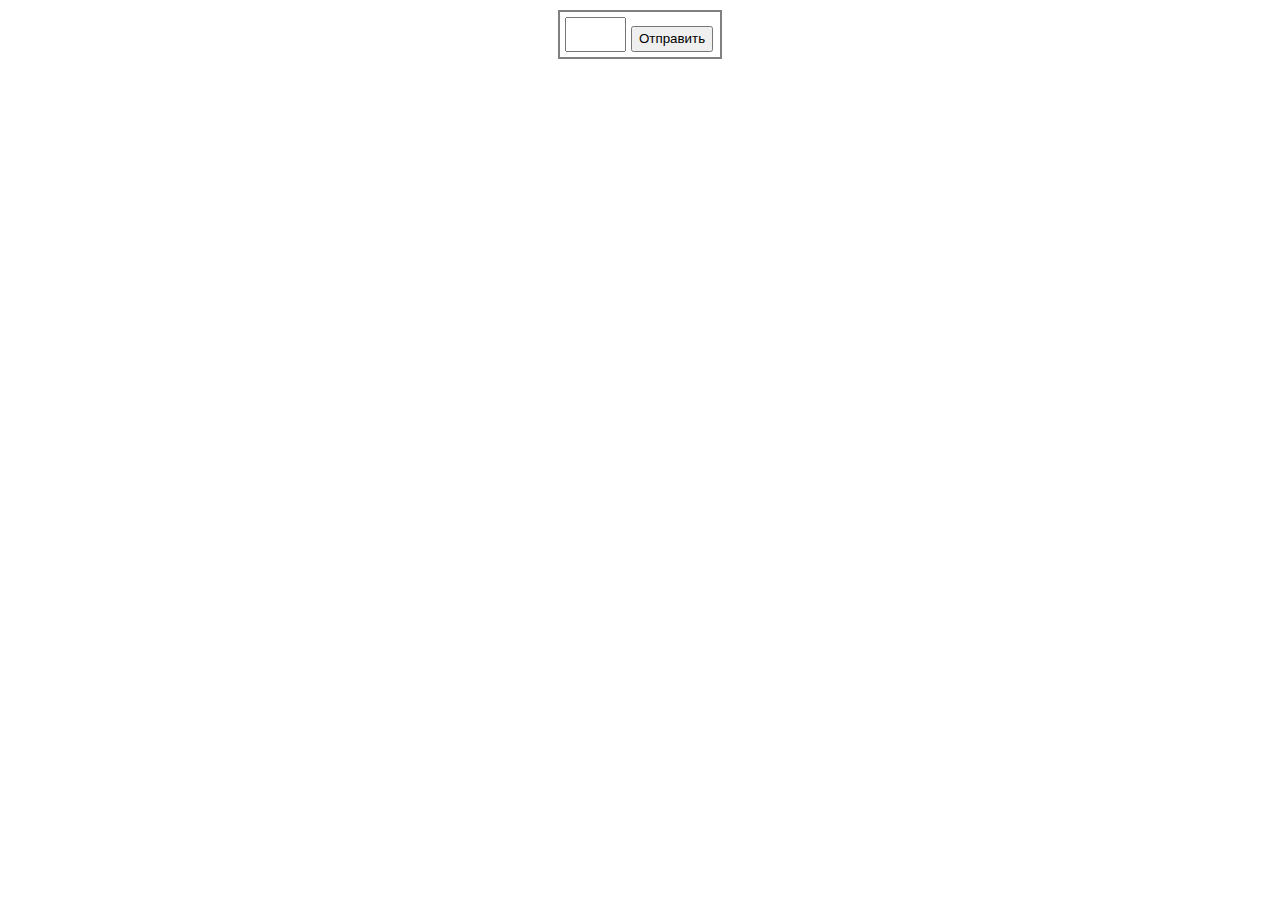
<file: index.html>
<!DOCTYPE html>
<html lang="en">
<head>
    <meta charset="UTF-8">
    <meta name="viewport" content="width=device-width, initial-scale=1.0">
    <meta http-equiv="X-UA-Compatible" content="ie=edge">
    <title>проверка полиндрома</title>
    <script src="main.js"></script>
   
    <link rel="stylesheet" href="style.css">
</head>
<body>
    
</body>
</html>
</file>
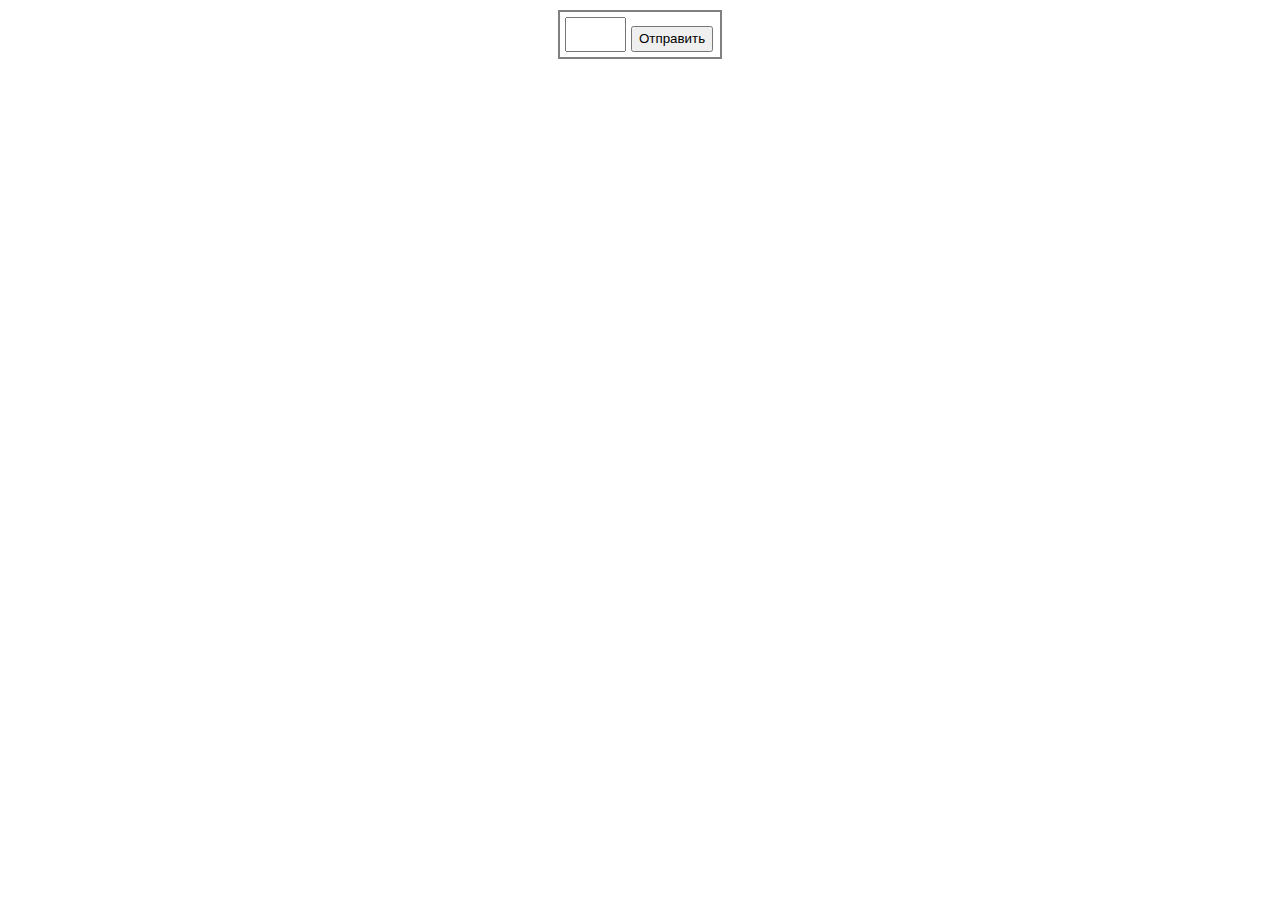
<file: main.html>
<!DOCTYPE html>
<html lang="en">
<head>
    <meta charset="UTF-8">
    <meta name="viewport" content="width=device-width, initial-scale=1.0">
    <meta http-equiv="X-UA-Compatible" content="ie=edge">
    <title>проверка полиндрома</title>
    <script src="main.js"></script>
   
    <link rel="stylesheet" href="style.css">
</head>
<body>
    
</body>
</html>
</file>
<file: style.css>
.menu{
    display: flex; 
    flex-direction: row; 
    flex-wrap: wrap;    
}
.menu-item{
    background-color: rgb(10, 243, 193);
    min-height: 20px; 
    display: block;
    padding: 5px 10px;
    margin: 5px;
    text-align: center;
    border: 2px solid black;
    cursor: pointer;
  
    position: relative;
}

.menu-item:hover{
    background-color: rgb(44, 5, 187);
    color: white;
}
.menu-link{
    text-decoration: none;
}
.menu-item:hover .delete{
    visibility: visible;
}
.delete{
    position: absolute;
    visibility: hidden;
    top: 0;
    right: 0;
    color: red;
    font-size: 15px;
    line-height: 12px;
    background-color: #fff;

}

.panel-add-item{
    margin: 10px auto;
    border: 2px solid grey;
    width: 160px;

}
.input-count-add-item{
    height: 25px;
    margin: 5px;
    width: 50px;
    padding-left: 5px;
    padding-top: 5px;
    font-size: 20px;

}
.submit-btn{
    height: 26px;
}
</file>
